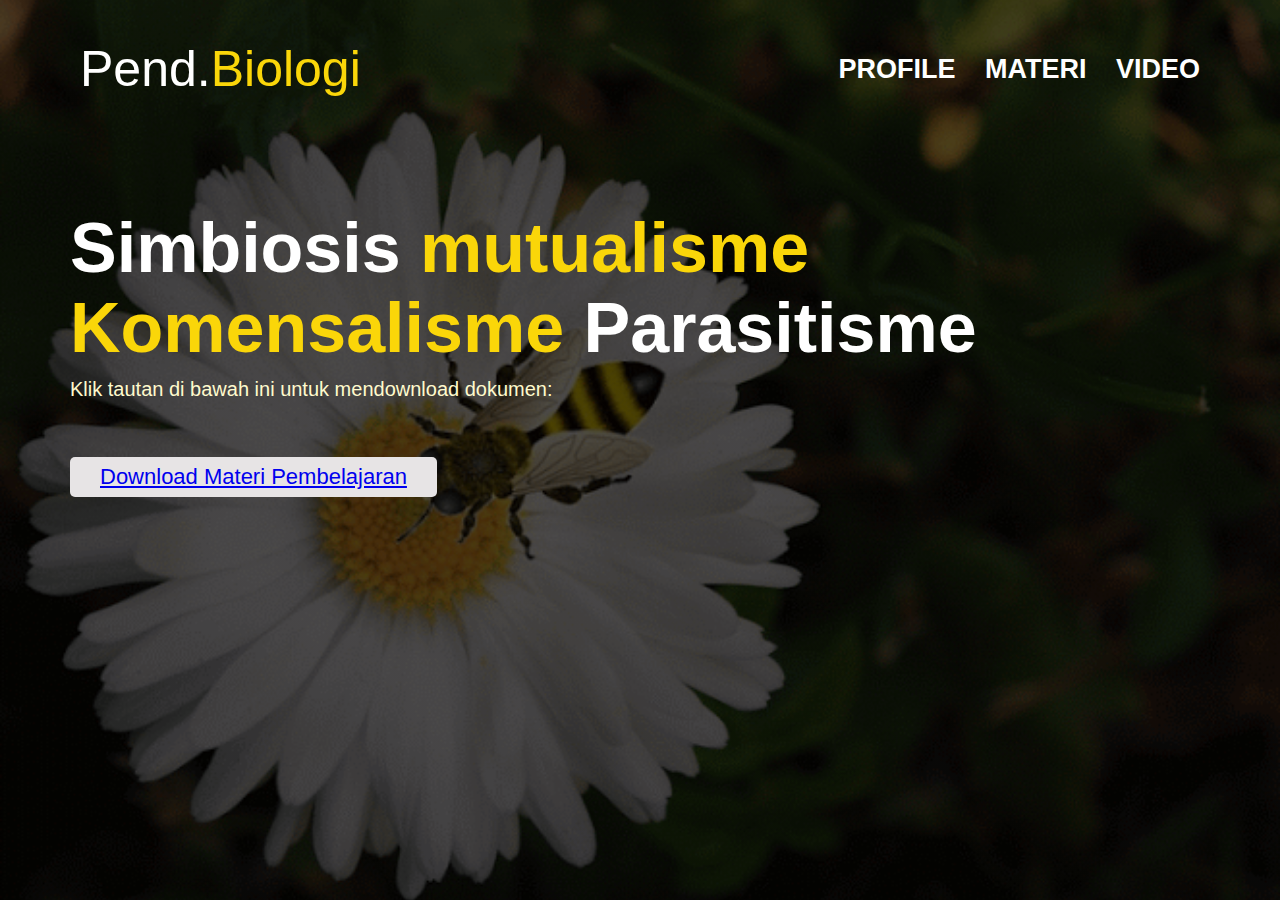
<file: index.html>
<!DOCTYPE html>
<html lang="en">
  <head>
    <meta charset="UTF-8" />
    <meta name="viewport" content="width=device-width, initial-scale=1.0" />
    <link rel="stylesheet" href="style.css" />
    <title>Biodata | Pend.Biologi</title>
  </head>
  <body>
    <div class="container">
      <div class="nav-bar">
        <h1 class="title">Pend.<span>Biologi</span></h1>
        <ul class="menu">
          <li><a href="profil.html">PROFILE</a></li>
          <li><a href="materi.html">MATERI</a></li>
          <li><a href="video.html">VIDEO</a></li>
        </ul>
      </div>
      <div class="home">
        <h2 class="title-1">
          Simbiosis<span> mutualisme <br/> Komensalisme </span> Parasitisme
        </h2
        <br><span><p>Klik tautan di bawah ini untuk mendownload dokumen:</p></span></br>
        <br><button type="button"><a href="materi simbiosis.docx" download>Download Materi Pembelajaran</a></button></br>
      </div>
    </div>
  </body>
</html>
</file>
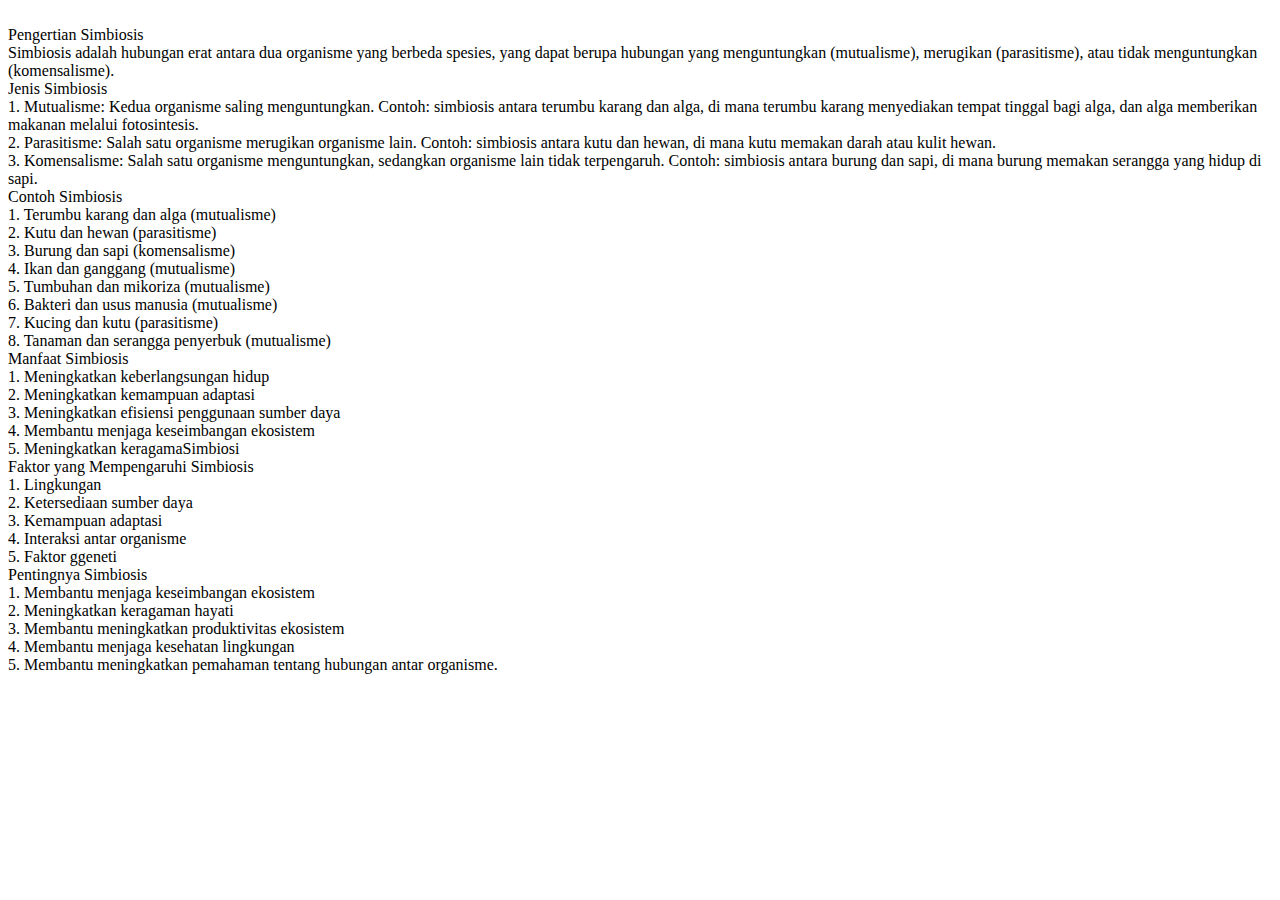
<file: materi.html>
<!DOCTYPE html>
<html lang="en">
  <head>
   <br> Pengertian Simbiosis
   <br> Simbiosis adalah hubungan erat antara dua organisme yang berbeda spesies, yang dapat berupa hubungan yang menguntungkan (mutualisme), merugikan (parasitisme), atau tidak menguntungkan (komensalisme).
    <br>Jenis Simbiosis
   <br> 1. Mutualisme: Kedua organisme saling menguntungkan. Contoh: simbiosis antara terumbu karang dan alga, di mana terumbu karang menyediakan tempat tinggal bagi alga, dan alga memberikan makanan melalui fotosintesis.
    <br>2. Parasitisme: Salah satu organisme merugikan organisme lain. Contoh: simbiosis antara kutu dan hewan, di mana kutu memakan darah atau kulit hewan.
    <br>3. Komensalisme: Salah satu organisme menguntungkan, sedangkan organisme lain tidak terpengaruh. Contoh: simbiosis antara burung dan sapi, di mana burung memakan serangga yang hidup di sapi.
    <br>Contoh Simbiosis
    <br>1. Terumbu karang dan alga (mutualisme)
    <br>2. Kutu dan hewan (parasitisme)
    <br>3. Burung dan sapi (komensalisme)
   <br> 4. Ikan dan ganggang (mutualisme)
   <br> 5. Tumbuhan dan mikoriza (mutualisme)
    <br>6. Bakteri dan usus manusia (mutualisme)
    <br>7. Kucing dan kutu (parasitisme)
   <br> 8. Tanaman dan serangga penyerbuk (mutualisme)
    <br>Manfaat Simbiosis
    <br>1. Meningkatkan keberlangsungan hidup
    <br>2. Meningkatkan kemampuan adaptasi
    <br>3. Meningkatkan efisiensi penggunaan sumber daya
   <br> 4. Membantu menjaga keseimbangan ekosistem
   <br> 5. Meningkatkan keragamaSimbiosi
    <br>Faktor yang Mempengaruhi Simbiosis
   <br> 1. Lingkungan
    <br>2. Ketersediaan sumber daya
    <br>3. Kemampuan adaptasi
   <br> 4. Interaksi antar organisme
   <br> 5. Faktor ggeneti
   <br> Pentingnya Simbiosis
    <br>1. Membantu menjaga keseimbangan ekosistem
   <br> 2. Meningkatkan keragaman hayati
    <br>3. Membantu meningkatkan produktivitas ekosistem
    <br>4. Membantu menjaga kesehatan lingkungan
    <br>5. Membantu meningkatkan pemahaman tentang hubungan antar organisme.
    
      </div>
    </div>
  </body>
</html>
</file>
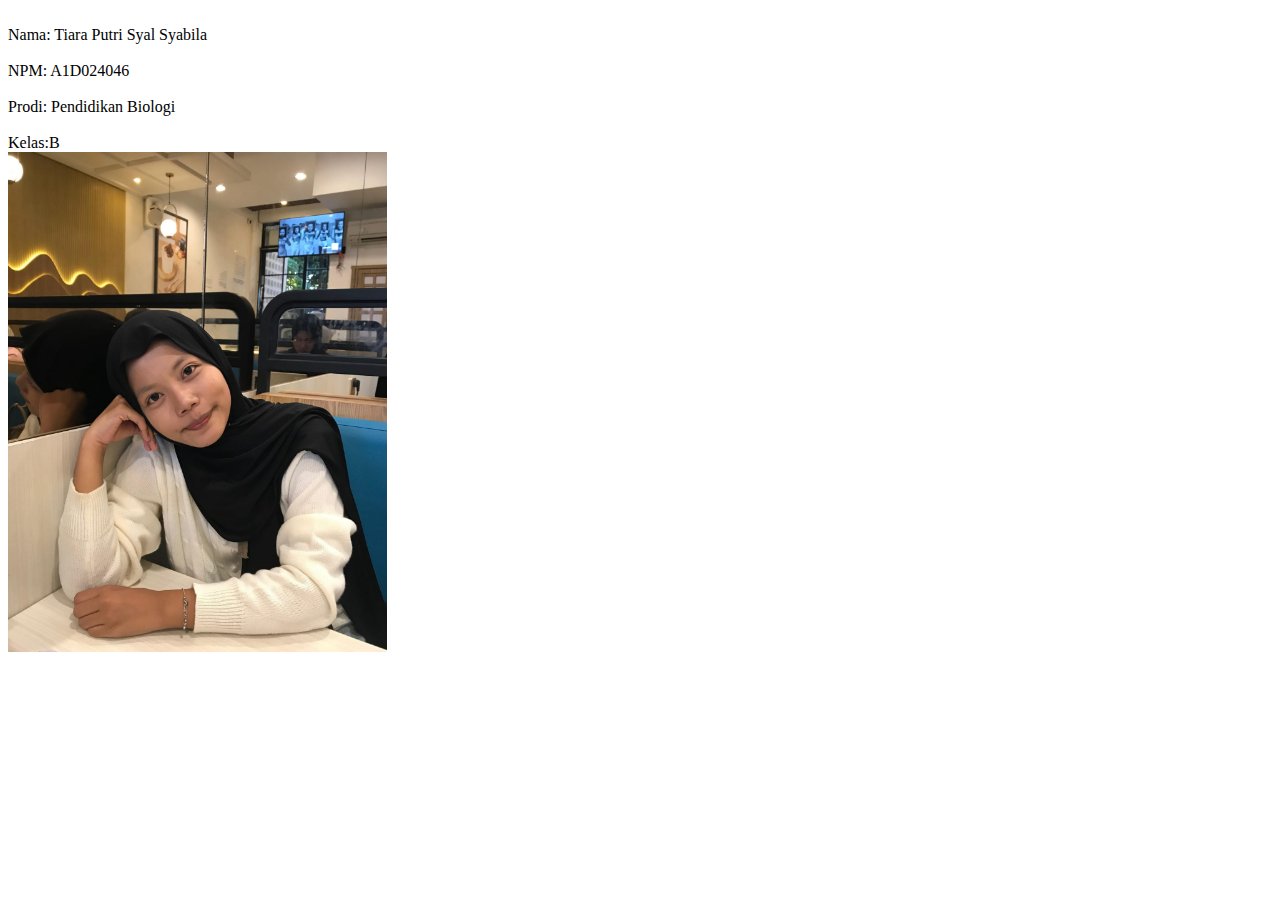
<file: profil.html>
<!DOCTYPE html>
<html lang="en">
  <head>
 <br>Nama: Tiara Putri Syal Syabila<br>
 <br>NPM: A1D024046<br>
 <br>Prodi: Pendidikan Biologi<br>
 <br>Kelas:B<br>
 <img src="foto diri.jpg" width="30%">
  </body>
</html>
</file>
<file: style.css>
/*  semua margin, padding, dan menetapkan box-sizing ke border-box */
* {
    margin: 0;
    padding: 0;
    box-sizing: border-box;
}

/* Gaya utama untuk kontainer */
.container {
    height: 100vh; /* Tinggi penuh layar */
    width: 100%; /* Lebar penuh layar */
    background: linear-gradient(rgba(0, 0, 0, 0.7), rgba(0, 0, 0, 0.7)), url('simbiosis.gif.gif'); /* Gradien dengan overlay gambar latar belakang */
    background-size: cover; /* Memastikan gambar menutupi area sepenuhnya */
    background-position: center; /* Memusatkan posisi gambar */
    font-family: Arial, Helvetica, sans-serif; /* Jenis font untuk seluruh kontainer */
}

/* Gaya untuk navbar (bilah navigasi) */
.nav-bar {
    display: flex; /* Mengatur elemen dalam baris */
    align-items: center; /* Menyelaraskan elemen secara vertikal */
    justify-content: space-between; /* Memberikan jarak antar elemen di ujung */
    padding: 40px 80px; /* Ruang di sekeliling elemen */
}

/* Gaya untuk judul di navbar */
.nav-bar .title {
    color: #fff; /* Warna teks putih */
    font-size: 50px; /* Ukuran font besar */
    font-weight: 500; /* Ketebalan font sedang */
    cursor: pointer; /* Menambahkan kursor pointer saat diarahkan */
}

/* Gaya untuk elemen <span> dalam judul */
span {
    color: rgb(250, 214, 9); /* Memberikan warna merah pada elemen <span> */
}

/* Gaya untuk paragraf di navbar */
.nav-bar p {
    position: absolute; /* Menempatkan elemen dengan posisi absolut */
    margin-top: 90px; /* Jarak dari atas */
    margin-left: 50px; /* Jarak dari kiri */
    color: #fff; /* Warna teks putih */
    font-size: 20px; /* Ukuran font sedang */
    font-weight: 500; /* Ketebalan font sedang */
}

/* Gaya untuk elemen daftar di navbar */
.menu li {
    list-style: none; /* Menghapus tanda bullet dari daftar */
    display: inline-block; /* Membuat elemen sejajar dalam satu baris */
}

/* Gaya untuk tautan dalam daftar menu */
.menu li a {
    text-decoration: none; /* Menghapus garis bawah pada tautan */
    color: #fff; /* Warna teks putih */

    font-size: 27px; /* Ukuran font besar */
    font-weight: 600; /* Ketebalan font lebih tebal */
    margin-left: 25px; /* Jarak antar tautan */
    transition: .4s ease; /* Animasi halus untuk transisi */
}

/* Efek hover pada tautan menu */
.menu li a:hover {
    color: rgb(220, 217, 20); /* Mengubah warna teks menjadi merah */
    padding: 5px 10px; /* Menambahkan ruang di sekitar teks */
    border: 1px solid #fff; /* Menambahkan border putih */
}

/* Gaya untuk bagian home */
.home {
    height: 400px; /* Tinggi bagian home */
    padding: 70px; /* Ruang di sekeliling elemen */
}

/* Gaya untuk judul utama dalam home */
.title-1 {
    font-size: 70px; /* Ukuran font besar */
    color: #fff; /* Warna teks putih */
    font-weight: 600; /* Ketebalan font lebih tebal */
}

/* Gaya untuk paragraf dalam home */
.home p {
    color: lemonchiffon; /* Warna teks kuning pucat */
    font-size: 20px; /* Ukuran font sedang */
    margin-top: 10px; /* Jarak dari elemen sebelumnya */
}

/* Gaya untuk tombol dalam home */
.home button {
    height: 40px; /* Tinggi tombol */
    color: #fff; /* Warna teks putih */
    background: rgb(231, 228, 229); /* Warna latar tombol merah */
    font-size: 22px; /* Ukuran font sedang besar */
    padding: 5px 30px; /* Ruang di dalam tombol */
    margin-top: 20px; /* Jarak dari elemen sebelumnya */
    border: none; /* Menghapus border default */
    border-radius: 5px; /* Membulatkan sudut tombol */
    transition: .4s ease; /* Animasi halus untuk transisi */

    cursor: pointer; /* Menambahkan kursor pointer saat diarahkan */
}

/* Efek hover pada tombol */
.home button:hover {
    background: none; /* Menghapus warna latar tombol */
    border: 2px solid rgb(53, 220, 20); /* Menambahkan border merah */
}
</file>
